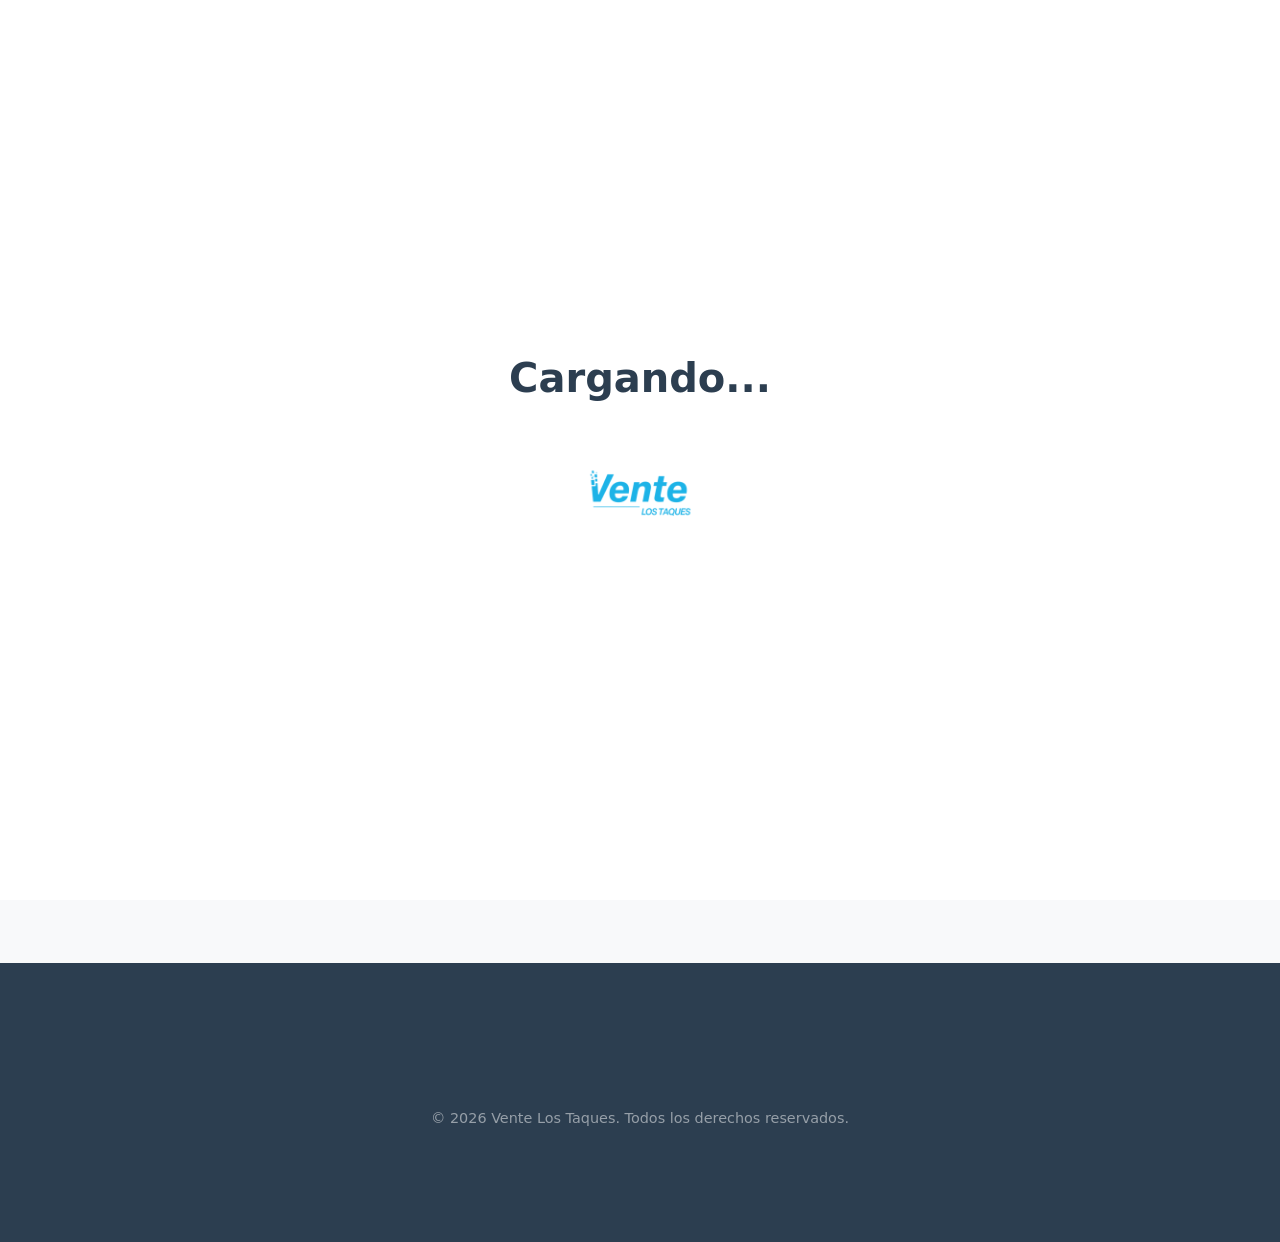
<file: contacto/index.html>
<!DOCTYPE html>
<html lang="es">
<head>
    <meta charset="UTF-8">
    <meta name="viewport" content="width=device-width, initial-scale=1.0">
    <title>Contacto | Vente Los Taques</title>
    <link rel="stylesheet" href="../css/estilos.css">
    <link rel="stylesheet" href="https://cdnjs.cloudflare.com/ajax/libs/font-awesome/6.4.0/css/all.min.css">
    <link rel="icon" type="image/png" href="../img/logo.png">
</head>
<body class="pagina-alternativa">
    
<!-- Pantalla de Carga Exclusiva para Nosotros -->
    <div class="pantalla-carga" id="loader-bienvenida">
    <div class="pantalla-carga-contenido">
        <h2 id="loader-texto">Cargando...</h2>
        <img src="../img/logofondo.png" alt="Logo Icono">
    </div>
</div>
    
    <header class="header-institucional">
        <nav class="navbar">
            <div class="logo">
                <a href="../index.html">
                    <img src="../img/logofondo.png" alt="Vente Los Taques" class="logo-img">
                </a>
            </div>
            <button class="hamburger" aria-label="Abrir menú" aria-expanded="false">
                <span class="bar"></span>
                <span class="bar"></span>
                <span class="bar"></span>
            </button>
            <ul class="nav-menu">
                <li><a href="../index.html" class="nav-link">Inicio</a></li>
                <li><a href="../nosotros/" class="nav-link">Nosotros</a></li>
                <li><a href="../propuestas/" class="nav-link">Propuestas</a></li>
                <li><a href="../noticias/" class="nav-link">Noticias</a></li>
                <li><a href="../juventud/" class="nav-link">Vente Joven</a></li>
                <li><a href="../contacto/" class="nav-link">Contacto</a></li>
                <li><a href="../inscribete/" class="nav-link btn-cta-nav">Inscríbete</a></li>
            </ul>
        </nav>
    </header>

    <main class="contenedor" style="margin-top: 3rem; margin-bottom: 3rem;">
        <div class="encabezado-seccion" style="text-align: center; margin-bottom: 2rem;">
            <h2>Contacto Ciudadano</h2>
            <p>Envía tus dudas, reportes o sugerencias directamente a nuestra coordinación municipal.</p>
        </div>

        <div class="contenedor-formulario" style="max-width: 500px; margin: 0 auto; background: #ffffff; padding: 2rem; border-radius: 8px; box-shadow: 0 4px 15px rgba(0,0,0,0.05); position: relative;">
    
    <div id="panel-exito-contacto" style="display: none; flex-direction: column; align-items: center; justify-content: center; text-align: center; padding: 2rem 1rem;">
        <div style="font-size: 3rem; margin-bottom: 1rem;">📬✨</div>
        <h3 style="color: #002d62; font-size: 1.5rem; margin: 0; font-family: inherit;">¡Mensaje Recibido!</h3>
        <p style="color: #666666; margin-top: 0.5rem; font-size: 0.95rem;">Su mensaje ha sido enviado con éxito. Nos comunicaremos a la brevedad.</p>
    </div>
            
            

    <!-- Tu Formulario existente -->
    <form action="https://formspree.io/f/xdarredo" method="POST" class="formulario-contacto">
        
            <form action="https://formspree.io/f/xdarredo" method="POST" class="formulario-contacto">
                
                <div class="grupo-campo" style="margin-bottom: 1.25rem;">
                    <label for="nombre" style="display: block; font-weight: bold; margin-bottom: 0.5rem; color: #333;">Nombre Completo:</label>
                    <input type="text" id="nombre" name="nombre" required placeholder="Tu nombre" style="width: 100%; padding: 0.75rem; border: 1px solid #cccccc; border-radius: 4px; font-size: 1rem; box-sizing: border-box;">
                </div>

                <div class="grupo-campo" style="margin-bottom: 1.25rem;">
                    <label for="email" style="display: block; font-weight: bold; margin-bottom: 0.5rem; color: #333;">Correo Electrónico:</label>
                    <input type="email" id="email" name="_replyto" required placeholder="correo@ejemplo.com" style="width: 100%; padding: 0.75rem; border: 1px solid #cccccc; border-radius: 4px; font-size: 1rem; box-sizing: border-box;">
                </div>

                <div class="grupo-campo" style="margin-bottom: 1.25rem;">
                    <label for="mensaje" style="display: block; font-weight: bold; margin-bottom: 0.5rem; color: #333;">Mensaje o Sugerencia:</label>
                    <textarea id="mensaje" name="mensaje" required placeholder="Escribe aquí..." style="width: 100%; height: 120px; padding: 0.75rem; border: 1px solid #cccccc; border-radius: 4px; font-size: 1rem; box-sizing: border-box; font-family: inherit; resize: vertical;"></textarea>
                </div>

                <input type="hidden" name="_subject" value="¡Nuevo mensaje de contacto web!">

                <button type="submit" style="width: 100%; margin-top: 1rem; background-color: #00a4e4; color: #ffffff; padding: 0.8rem 2rem; border-radius: 4px; font-weight: bold; border: none; cursor: pointer; font-size: 1rem; box-shadow: 0 4px 10px rgba(0, 164, 228, 0.2);">Enviar Mensaje Formal</button>
            </form>

        </div>
    </main>

    <footer class="footer-institucional">
        <div class="contenedor">
            <div class="footer-derechos" style="text-align: center; padding: 1rem 0;">
                <p>&copy; 2026 Vente Los Taques. Todos los derechos reservados.</p>
            </div>
        </div>
    </footer>

    <script src="../js/funciones.js"></script>
</body>
</html>
</file>
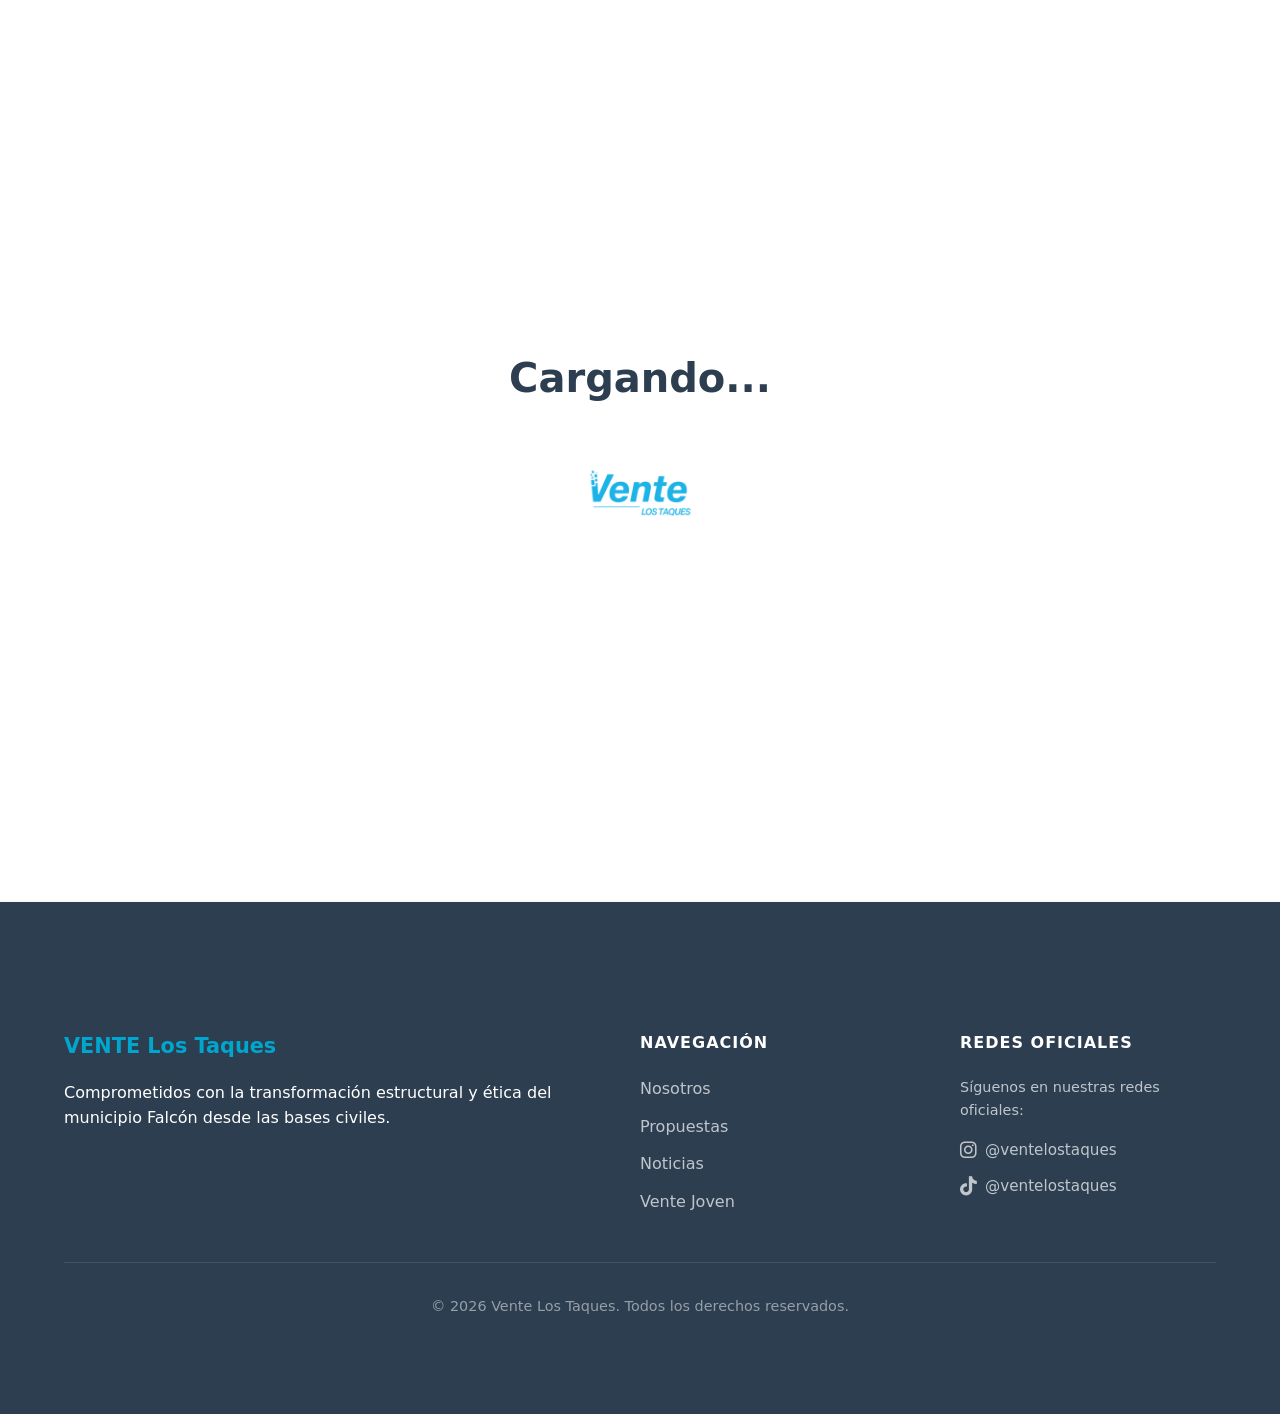
<file: inscribete/index.html>
<!DOCTYPE html>
<html lang="es">
<head>
    <meta charset="UTF-8">
    <meta name="viewport" content="width=device-width, initial-scale=1.0">
    <title>Inscríbete | Vente Los Taques</title>
    <link rel="stylesheet" href="../css/estilos.css">
    <link rel="stylesheet" href="https://cdnjs.cloudflare.com/ajax/libs/font-awesome/6.4.0/css/all.min.css">
    <link rel="icon" type="image/png" href="../img/logo.png">
</head>
<body class="pagina-alternativa">

    <!-- Pantalla de Carga Exclusiva para Inscríbete -->
    <div class="pantalla-carga" id="loader-bienvenida">
        <div class="pantalla-carga-contenido">
            <h2 id="loader-texto">Cargando...</h2>
            <img src="../img/logofondo.png" alt="Logo Icono">
        </div>
    </div>


    <header class="header-institucional">
        <nav class="navbar">
            <div class="logo">
                <a href="../index.html">
                    <img src="../img/logofondo.png" alt="Vente Los Taques" class="logo-img">
                </a>
            </div>
            <button class="hamburger" aria-label="Abrir menú" aria-expanded="false">
                <span class="bar"></span>
                <span class="bar"></span>
                <span class="bar"></span>
            </button>
                        <ul class="nav-menu">
                <li><a href="../index.html" class="nav-link">Inicio</a></li>
                <li><a href="../nosotros/" class="nav-link">Nosotros</a></li>
                <li><a href="../propuestas/" class="nav-link">Propuestas</a></li>
                <li><a href="../noticias/" class="nav-link">Noticias</a></li>
                <li><a href="../juventud/" class="nav-link">Vente Joven</a></li>
                <li><a href="../contacto/" class="nav-link">Contacto</a></li>
                <li><a href="../inscribete/" class="nav-link btn-cta-nav">Inscríbete</a></li>
                
                <li class="menu-redes-contenedor">
                    <p class="redes-titulo-menu">Síguenos en nuestras redes oficiales</p>
                    <div class="iconos-redes-menu">
                        <a href="https://www.instagram.com/ventelostaques" target="_blank" aria-label="Instagram"><i class="fab fa-instagram"></i></a>
                        <a href="https://www.tiktok.com/@ventelostaques" target="_blank" aria-label="TikTok"><i class="fab fa-tiktok"></i></a>
                    </div>
                </li>
            </ul>
        </nav>
    </header>

    <main class="contenedor">
        <div class="encabezado-seccion">
            <h2>Registro de Afiliación Municipal</h2>
            <p>Introduce tus datos. Una vez enviado el formulario, nos comunicaremos contigo de forma directa vía telefónica.</p>
        </div>

        <div class="contenedor-formulario">
            <!-- Bloque de Animación de Éxito Flotante Interno -->
            <div class="mensaje-exito-afiliacion" id="panel-exito">
                <div class="emoji-animado">🗽🇻🇪</div>
                <h3>¡Bienvenido al partido de la Libertad!</h3>
                <p style="color: var(--gris-secundario); margin-top: 0.5rem;">Formulario enviado con éxito. Por favor, espere nuestro contacto.</p>
            </div>

            <form action="https://formspree.io/f/xvzjjzwe" method="POST" class="formulario-inscripcion">
    
    <div class="grupo-campo">
        <label for="nombre">Nombre y Apellido:</label>
        <input type="text" id="nombre" name="nombre" required placeholder="Tu nombre completo">
    </div>

    <div class="grupo-campo">
        <label for="cedula">Cédula de Identidad:</label>
        <input type="text" id="cedula" name="cedula" required placeholder="V-00000000">
    </div>

    <div class="grupo-campo">
        <label for="telefono">Teléfono / WhatsApp:</label>
        <input type="tel" id="telefono" name="telefono" required placeholder="0412-0000000">
    </div>

    <div class="grupo-campo">
        <label for="sector">Sector de Los Taques:</label>
        <input type="text" id="sector" name="sector" required placeholder="Ej: Creolandia, Judibana...">
    </div>

    <!-- Asunto del correo que te va a llegar -->
    <input type="hidden" name="_subject" value="¡Nueva solicitud de afiliación!">

    <button type="submit" class="btn-cta-nav btn-enviar-formulario" style="width: 100%; margin-top: 1rem; border: none; cursor: pointer;">Solicitar Inscripción</button>

</form>
        </div>
    </main>
    <footer class="footer-institucional">
        <div class="contenedor">
            <div class="footer-grid">
                <div class="footer-info">
                    <h4>VENTE Los Taques</h4>
                    <p>Comprometidos con la transformación estructural y ética del municipio Falcón desde las bases civiles.</p>
                </div>
                <div class="footer-enlaces">
                    <h5>Navegación</h5>
                    <ul>
                        <li><a href="../nosotros/">Nosotros</a></li>
                        <li><a href="../propuestas/">Propuestas</a></li>
                        <li><a href="../noticias/">Noticias</a></li>
                        <li><a href="../juventud/">Vente Joven</a></li>
                    </ul>
                </div>
                <div class="footer-enlaces">
                    <h5>Redes Oficiales</h5>
                    <p style="color: rgba(255,255,255,0.7); font-size: 0.9rem; margin-bottom: 1rem;">Síguenos en nuestras redes oficiales:</p>
                    <div class="iconos-redes-footer">
                        <a href="https://www.instagram.com/ventelostaques" target="_blank" class="red-footer ig"><i class="fab fa-instagram"></i> @ventelostaques</a>
                        <a href="https://www.tiktok.com/@ventelostaques" target="_blank" class="red-footer tt"><i class="fab fa-tiktok"></i> @ventelostaques</a>
                    </div>
                </div>
            </div>
            <div class="footer-derechos">
                <p>&copy; 2026 Vente Los Taques. Todos los derechos reservados.</p>
            </div>
        </div>
    </footer>
    <script src="../js/funciones.js"></script>
</body>
</html>
</file>
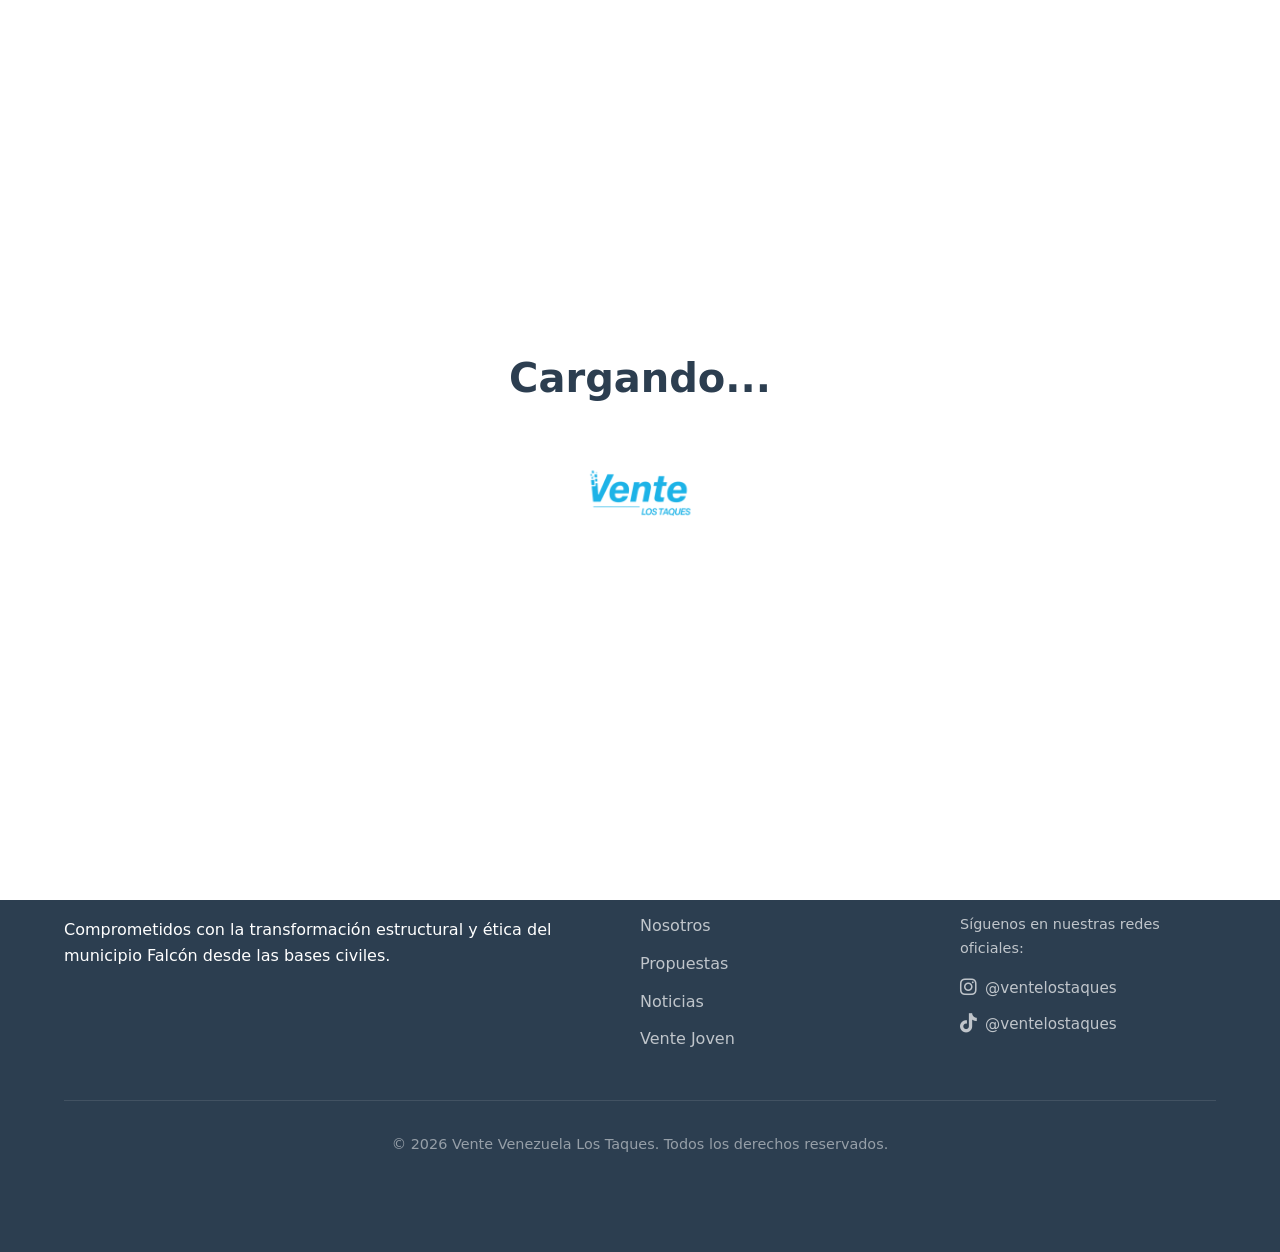
<file: juventud/index.html>
<!DOCTYPE html>
<html lang="es">
<head>
    <meta charset="UTF-8">
    <meta name="viewport" content="width=device-width, initial-scale=1.0">
    <title>Vente Joven Los Taques | Juventud</title>
    <link rel="stylesheet" href="../css/estilos.css">
    <link rel="stylesheet" href="https://cdnjs.cloudflare.com/ajax/libs/font-awesome/6.4.0/css/all.min.css">
    <link rel="icon" type="image/png" href="../img/logo.png">
</head>
<body class="pagina-alternativa">

        <!-- Pantalla de Carga Exclusiva para Vente Joven -->
    <div class="pantalla-carga" id="loader-bienvenida">
        <div class="pantalla-carga-contenido">
            <h2 id="loader-texto">Cargando...</h2>
            <img src="../img/logofondo.png" alt="Logo Icono">
        </div>
    </div>


    <header class="header-institucional">
        <nav class="navbar">
            <div class="logo">
                <a href="../index.html">
                    <img src="../img/logofondo.png" alt="Vente Los Taques" class="logo-img">
                </a>
            </div>
            <button class="hamburger" aria-label="Abrir menú" aria-expanded="false">
                <span class="bar"></span>
                <span class="bar"></span>
                <span class="bar"></span>
            </button>
                        <ul class="nav-menu">
                <li><a href="../index.html" class="nav-link">Inicio</a></li>
                <li><a href="../nosotros/" class="nav-link">Nosotros</a></li>
                <li><a href="../propuestas/" class="nav-link">Propuestas</a></li>
                <li><a href="../noticias/" class="nav-link">Noticias</a></li>
                <li><a href="../juventud/" class="nav-link">Vente Joven</a></li>
                <li><a href="../contacto/" class="nav-link">Contacto</a></li>
                <li><a href="../inscribete/" class="nav-link btn-cta-nav">Inscríbete</a></li>
                
                <li class="menu-redes-contenedor">
                    <p class="redes-titulo-menu">Síguenos en nuestras redes oficiales</p>
                    <div class="iconos-redes-menu">
                        <a href="https://www.instagram.com/ventelostaques" target="_blank" aria-label="Instagram"><i class="fab fa-instagram"></i></a>
                        <a href="https://www.tiktok.com/@ventelostaques" target="_blank" aria-label="TikTok"><i class="fab fa-tiktok"></i></a>
                    </div>
                </li>
            </ul>
        </nav>
    </header>

    <main class="contenedor">
        <div class="encabezado-seccion">
            <h2>Vente Joven Los Taques</h2>
            <p>La fuerza rebelde, profesional y organizada que abandera la causa liberal en cada rincón de nuestra juventud local.</p>
        </div>

        <div class="grid-dinamico">
            <div class="tarjeta-corporativa">
                <div class="icono">🎯</div>
                <h3>Liderazgo Juvenil</h3>
                <p>Formamos líderes íntegros dotados de valores republicanos para asumir con seriedad los retos políticos actuales.</p>
            </div>
            <div class="tarjeta-corporativa">
                <div class="icono">🚀</div>
                <h3>Activismo Puro</h3>
                <p>Presencia constante en las comunidades, defendiendo ideas de libertad económica, emprendimiento y superación personal.</p>
            </div>
            <div class="tarjeta-corporativa">
                <div class="icono">🎓</div>
                <h3>Formación Política</h3>
                <p>Espacios de debate académico, talleres de oratoria y análisis de políticas públicas orientados al mérito.</p>
            </div>
        </div>
    </main>
    
    <footer class="footer-institucional">
        <div class="contenedor">
            <div class="footer-grid">
                <div class="footer-info">
                    <h4>VENTE Los Taques</h4>
                    <p>Comprometidos con la transformación estructural y ética del municipio Falcón desde las bases civiles.</p>
                </div>
                <div class="footer-enlaces">
                    <h5>Navegación</h5>
                    <ul>
                        <li><a href="../nosotros/">Nosotros</a></li>
                        <li><a href="../propuestas/">Propuestas</a></li>
                        <li><a href="../noticias/">Noticias</a></li>
                        <li><a href="../juventud/">Vente Joven</a></li>
                    </ul>
                </div>
                <div class="footer-enlaces">
                    <h5>Redes Oficiales</h5>
                    <p style="color: rgba(255,255,255,0.7); font-size: 0.9rem; margin-bottom: 1rem;">Síguenos en nuestras redes oficiales:</p>
                    <div class="iconos-redes-footer">
                        <a href="https://www.instagram.com/ventelostaques" target="_blank" class="red-footer ig"><i class="fab fa-instagram"></i> @ventelostaques</a>
                        <a href="https://www.tiktok.com/@ventelostaques" target="_blank" class="red-footer tt"><i class="fab fa-tiktok"></i> @ventelostaques</a>
                    </div>
                </div>
            </div>
            <div class="footer-derechos">
                <p>&copy; 2026 Vente Venezuela Los Taques. Todos los derechos reservados.</p>
            </div>
        </div>
    </footer>
    <script src="../js/funciones.js"></script>
</body>
</html>
</file>
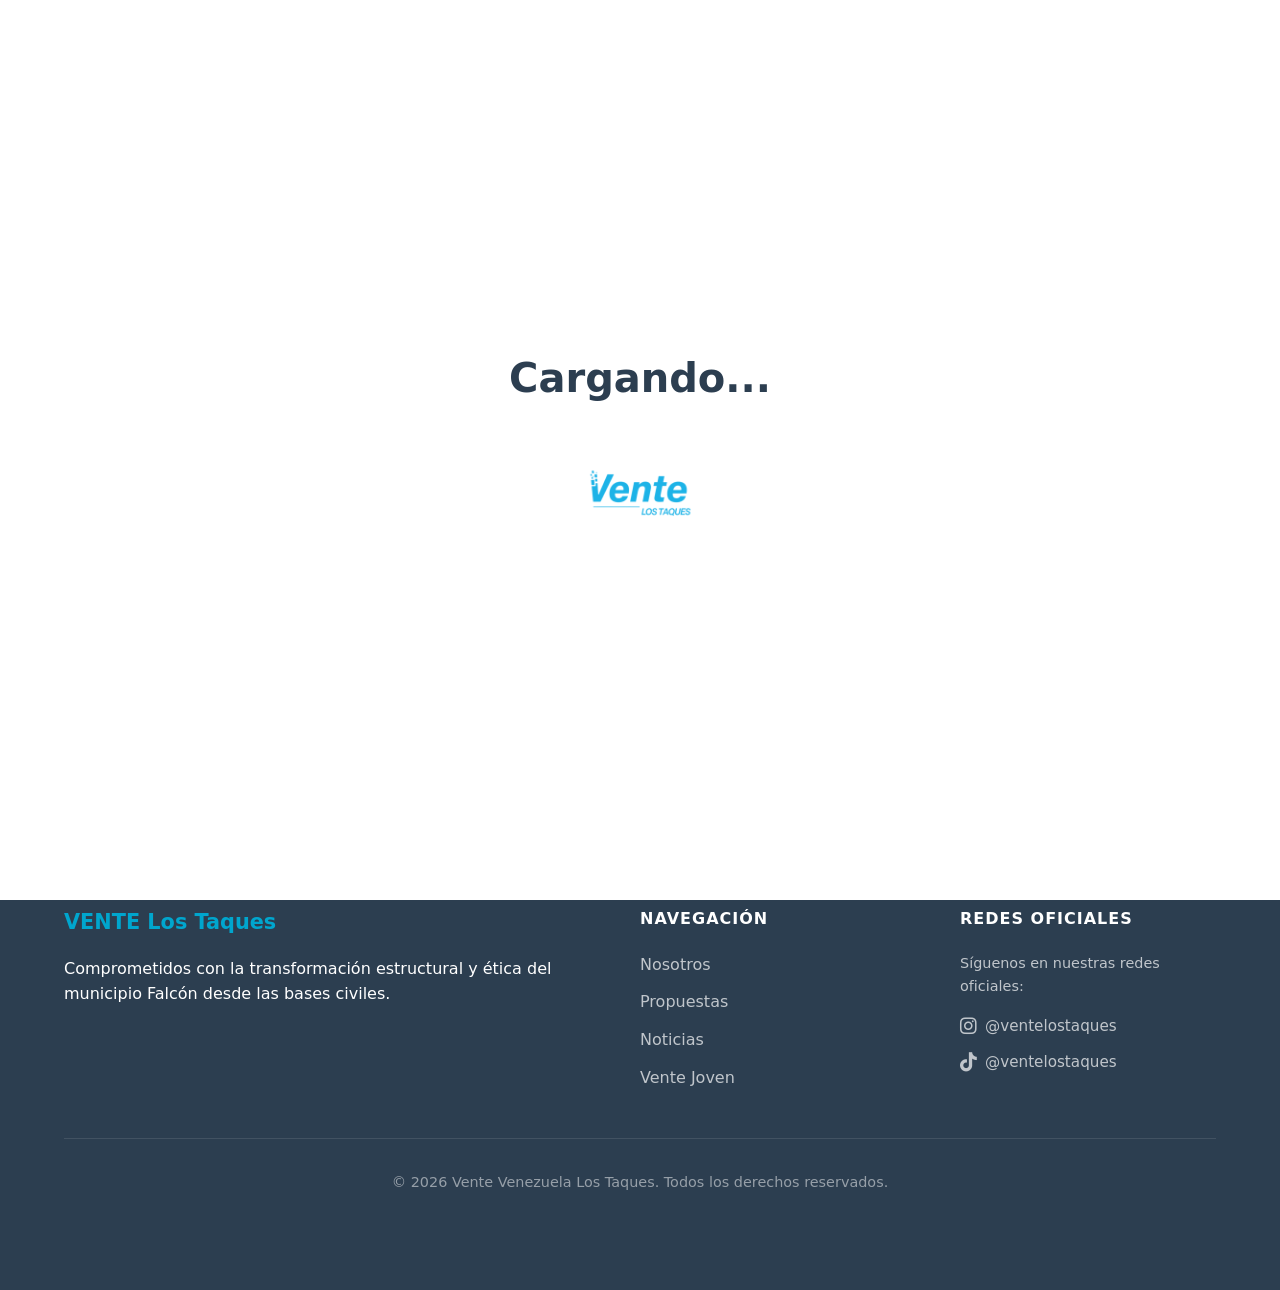
<file: nosotros/index.html>
<!DOCTYPE html>
<html lang="es">
<head>
    <meta charset="UTF-8">
    <meta name="viewport" content="width=device-width, initial-scale=1.0">
    <title>Nosotros | Vente Los Taques</title>
    <link rel="stylesheet" href="../css/estilos.css">
    <link rel="stylesheet" href="https://cdnjs.cloudflare.com/ajax/libs/font-awesome/6.4.0/css/all.min.css">
    <link rel="icon" type="image/png" href="../img/logo.png">
</head>
<body class="pagina-alternativa">

        <!-- Pantalla de Carga Exclusiva para Nosotros -->
    <div class="pantalla-carga" id="loader-bienvenida">
        <div class="pantalla-carga-contenido">
            <h2 id="loader-texto">Cargando...</h2>
            <img src="../img/logofondo.png" alt="Logo Icono">
        </div>
    </div>


    <header class="header-institucional">
        <nav class="navbar">
            <div class="logo">
                <a href="../index.html">
                    <img src="../img/logofondo.png" alt="Vente Los Taques" class="logo-img">
                </a>
            </div>
            <button class="hamburger" aria-label="Abrir menú" aria-expanded="false">
                <span class="bar"></span>
                <span class="bar"></span>
                <span class="bar"></span>
            </button>
                        <ul class="nav-menu">
                <li><a href="../index.html" class="nav-link">Inicio</a></li>
                <li><a href="../nosotros/" class="nav-link">Nosotros</a></li>
                <li><a href="../propuestas/" class="nav-link">Propuestas</a></li>
                <li><a href="../noticias/" class="nav-link">Noticias</a></li>
                <li><a href="../juventud/" class="nav-link">Vente Joven</a></li>
                <li><a href="../contacto/" class="nav-link">Contacto</a></li>
                <li><a href="../inscribete/" class="nav-link btn-cta-nav">Inscríbete</a></li>
                
                <li class="menu-redes-contenedor">
                    <p class="redes-titulo-menu">Síguenos en nuestras redes oficiales</p>
                    <div class="iconos-redes-menu">
                        <a href="https://www.instagram.com/ventelostaques" target="_blank" aria-label="Instagram"><i class="fab fa-instagram"></i></a>
                        <a href="https://www.tiktok.com/@ventelostaques" target="_blank" aria-label="TikTok"><i class="fab fa-tiktok"></i></a>
                    </div>
                </li>
            </ul>
        </nav>
    </header>

    <main class="contenedor">
        <div class="encabezado-seccion">
            <h2>Valores Municipales</h2>
            <p>Las bases ideológicas indiscutibles que guían nuestra ruta política en Los Taques.</p>
        </div>

        <div class="grid-dinamico" style="margin-bottom: 4rem;">
            <div class="tarjeta-corporativa">
                <div class="icono">🗽</div>
                <h3>Libertad</h3>
                <p>El pilar fundamental. Defendemos el derecho de cada taquense a prosperar y ser dueño de su esfuerzo.</p>
            </div>
            <div class="tarjeta-corporativa">
                <div class="icono">🏠</div>
                <h3>Propiedad Privada</h3>
                <p>Seguridad jurídica real sobre los bienes para fomentar la inversión turística, comercial y pesquera local.</p>
            </div>
            <div class="tarjeta-corporativa">
                <div class="icono">⚙️</div>
                <h3>Autonomía Municipal</h3>
                <p>Descentralización efectiva. Las decisiones clave deben tomarse aquí, rindiendo cuentas claras al ciudadano.</p>
            </div>
        </div>
    </main>

        <footer class="footer-institucional">
        <div class="contenedor">
            <div class="footer-grid">
                <div class="footer-info">
                    <h4>VENTE Los Taques</h4>
                    <p>Comprometidos con la transformación estructural y ética del municipio Falcón desde las bases civiles.</p>
                </div>
                <div class="footer-enlaces">
                    <h5>Navegación</h5>
                    <ul>
                        <li><a href="../nosotros/">Nosotros</a></li>
                        <li><a href="../propuestas/">Propuestas</a></li>
                        <li><a href="../noticias/">Noticias</a></li>
                        <li><a href="../juventud/">Vente Joven</a></li>
                    </ul>
                </div>
                <div class="footer-enlaces">
                    <h5>Redes Oficiales</h5>
                    <p style="color: rgba(255,255,255,0.7); font-size: 0.9rem; margin-bottom: 1rem;">Síguenos en nuestras redes oficiales:</p>
                    <div class="iconos-redes-footer">
                        <a href="https://www.instagram.com/ventelostaques" target="_blank" class="red-footer ig"><i class="fab fa-instagram"></i> @ventelostaques</a>
                        <a href="https://www.tiktok.com/@ventelostaques" target="_blank" class="red-footer tt"><i class="fab fa-tiktok"></i> @ventelostaques</a>
                    </div>
                </div>
            </div>
            <div class="footer-derechos">
                <p>&copy; 2026 Vente Venezuela Los Taques. Todos los derechos reservados.</p>
            </div>
        </div>
    </footer>

    <script src="../js/funciones.js"></script>
</body>
</html>
</file>
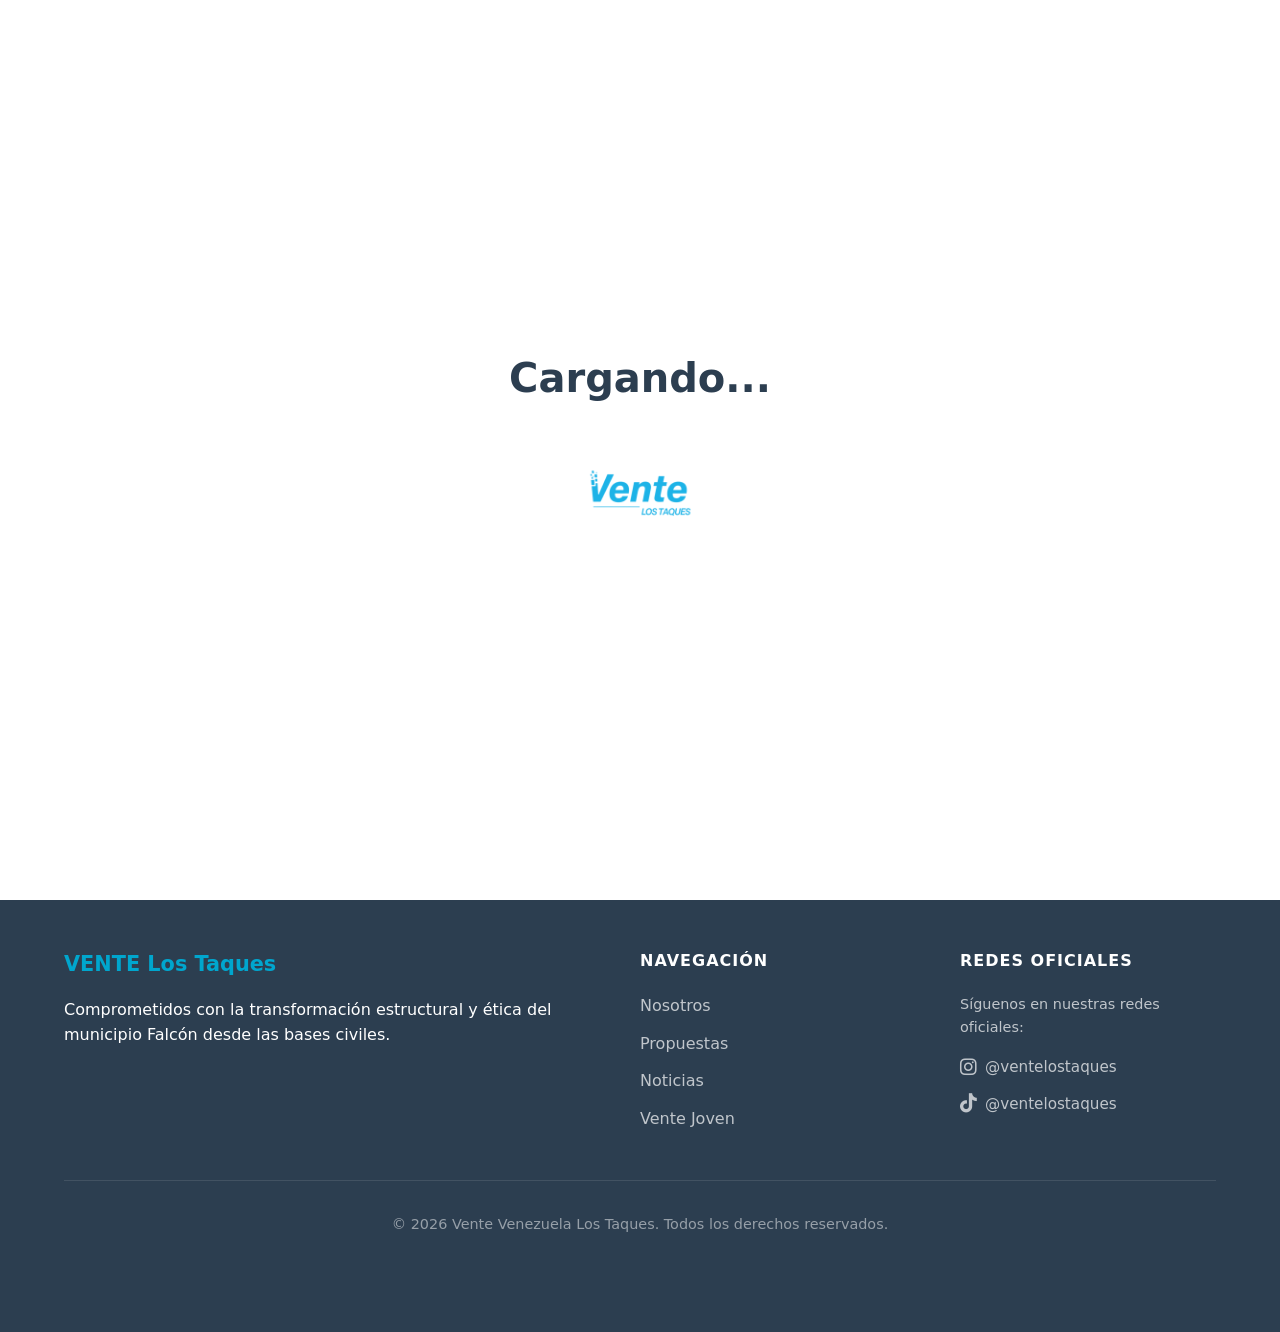
<file: noticias/index.html>
<!DOCTYPE html>
<html lang="es">
<head>
    <meta charset="UTF-8">
    <meta name="viewport" content="width=device-width, initial-scale=1.0">
    <title>Noticias | Vente Los Taques</title>
    <link rel="stylesheet" href="../css/estilos.css">
    <link rel="stylesheet" href="https://cdnjs.cloudflare.com/ajax/libs/font-awesome/6.4.0/css/all.min.css">
    <link rel="icon" type="image/png" href="../img/logofondo.png">
</head>
<body class="pagina-alternativa">

    <!-- Loader Dinámico -->
    <div class="pantalla-carga" id="loader-bienvenida">
        <div class="pantalla-carga-contenido">
            <h2 id="loader-texto">Cargando...</h2>
            <img src="../img/logofondo.png" alt="Logo Icono">
        </div>
    </div>

    <header class="header-institucional">
        <nav class="navbar">
            <div class="logo">
                <a href="../index.html">
                    <img src="../img/logo.png" alt="Vente Los Taques" class="logo-img">
                </a>
            </div>
            <button class="hamburger" aria-label="Abrir menú" aria-expanded="false">
                <span class="bar"></span><span class="bar"></span><span class="bar"></span>
            </button>
                        <ul class="nav-menu">
                <li><a href="../index.html" class="nav-link">Inicio</a></li>
                <li><a href="../nosotros/" class="nav-link">Nosotros</a></li>
                <li><a href="../propuestas/" class="nav-link">Propuestas</a></li>
                <li><a href="../noticias/" class="nav-link">Noticias</a></li>
                <li><a href="../juventud/" class="nav-link">Vente Joven</a></li>
                <li><a href="../contacto/" class="nav-link">Contacto</a></li>
                <li><a href="../inscribete/" class="nav-link btn-cta-nav">Inscríbete</a></li>
                
                <li class="menu-redes-contenedor">
                    <p class="redes-titulo-menu">Síguenos en nuestras redes oficiales</p>
                    <div class="iconos-redes-menu">
                        <a href="https://www.instagram.com/ventelostaques" target="_blank" aria-label="Instagram"><i class="fab fa-instagram"></i></a>
                        <a href="https://www.tiktok.com/@ventelostaques" target="_blank" aria-label="TikTok"><i class="fab fa-tiktok"></i></a>
                    </div>
                </li>
            </ul>
        </nav>
    </header>

    <main class="contenedor">
        <div class="encabezado-seccion">
            <h2>Pulsaciones Municipales</h2>
            <p>Sigue de cerca las jornadas, eventos políticos y el despliegue de nuestros equipos en las calles de Los Taques.</p>
        </div>

        <!-- Rejilla con aspecto de Web de Noticias Real -->
        <div class="grid-dinamico">
            
            <!-- Noticia Ejemplo 1 -->
            <article class="tarjeta-noticia">
                <img src="../img/portada.jpg" alt="Yanira León se reencuentra con estructuras de Vente Los Taques" class="noticia-portada">
                <div class="noticia-cuerpo">
                    <div class="noticia-meta">📅 08 de Marzo de 2026</div>
                    <h3>Yanira Leon se reencuentra con estructuras de Vente Los Taques</h3>
                    <p>La coordinadora estadal Yanira León lideró un reencuentro con las estructuras de Vente Los Taques, marcando el reinicio de actividades políticas en el municipio tras las elecciones de 2024.</p>
                    <a href="../yaniraleon-lostaques/" class="btn-leer-mas">Leer noticia completa →</a>
                </div>
            </article>

            <!-- Puedes duplicar el bloque de arriba para añadir más noticias en el futuro -->

        </div>
    </main>
    <footer class="footer-institucional">
        <div class="contenedor">
            <div class="footer-grid">
                <div class="footer-info">
                    <h4>VENTE Los Taques</h4>
                    <p>Comprometidos con la transformación estructural y ética del municipio Falcón desde las bases civiles.</p>
                </div>
                <div class="footer-enlaces">
                    <h5>Navegación</h5>
                    <ul>
                        <li><a href="../nosotros/">Nosotros</a></li>
                        <li><a href="../propuestas/">Propuestas</a></li>
                        <li><a href="../noticias/">Noticias</a></li>
                        <li><a href="../juventud/">Vente Joven</a></li>
                    </ul>
                </div>
                <div class="footer-enlaces">
                    <h5>Redes Oficiales</h5>
                    <p style="color: rgba(255,255,255,0.7); font-size: 0.9rem; margin-bottom: 1rem;">Síguenos en nuestras redes oficiales:</p>
                    <div class="iconos-redes-footer">
                        <a href="https://www.instagram.com/ventelostaques" target="_blank" class="red-footer ig"><i class="fab fa-instagram"></i> @ventelostaques</a>
                        <a href="https://www.tiktok.com/@ventelostaques" target="_blank" class="red-footer tt"><i class="fab fa-tiktok"></i> @ventelostaques</a>
                    </div>
                </div>
            </div>
            <div class="footer-derechos">
                <p>&copy; 2026 Vente Venezuela Los Taques. Todos los derechos reservados.</p>
            </div>
        </div>
    </footer>
    <script src="../js/funciones.js"></script>
</body>
</html>
</file>
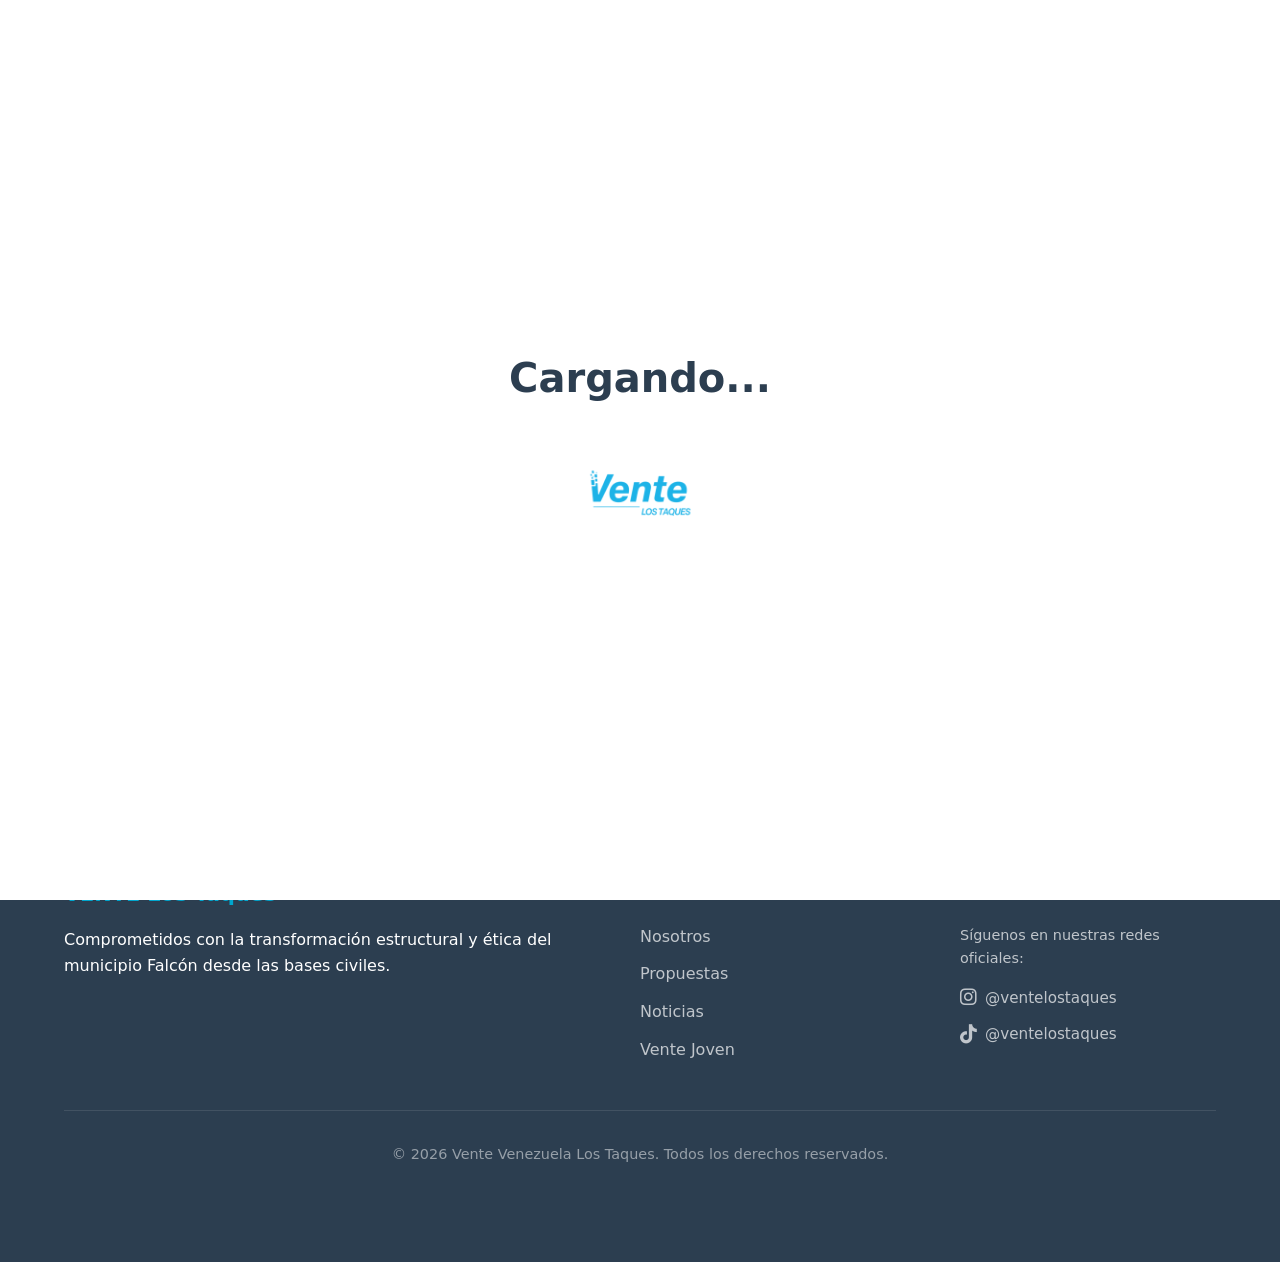
<file: propuestas/index.html>
<!DOCTYPE html>
<html lang="es">
<head>
    <meta charset="UTF-8">
    <meta name="viewport" content="width=device-width, initial-scale=1.0">
    <title>Propuestas | Vente Los Taques</title>
    <link rel="stylesheet" href="../css/estilos.css">
    <link rel="stylesheet" href="https://cdnjs.cloudflare.com/ajax/libs/font-awesome/6.4.0/css/all.min.css">
    <link rel="icon" type="image/png" href="../img/logo.png">
</head>
<body>

        <!-- Pantalla de Carga Exclusiva para Propuestas -->
    <div class="pantalla-carga" id="loader-bienvenida">
        <div class="pantalla-carga-contenido">
            <h2 id="loader-texto">Cargando...</h2>
            <img src="../img/logofondo.png" alt="Logo Icono">
        </div>
    </div>


    <header class="header-institucional">
        <nav class="navbar">
            <div class="logo">
                <a href="../index.html">
                    <img src="../img/logofondo.png" alt="Vente Los Taques" class="logo-img">
                </a>
            </div>
            <button class="hamburger" aria-label="Abrir menú" aria-expanded="false">
                <span class="bar"></span>
                <span class="bar"></span>
                <span class="bar"></span>
            </button>
                        <ul class="nav-menu">
                <li><a href="../index.html" class="nav-link">Inicio</a></li>
                <li><a href="../nosotros/" class="nav-link">Nosotros</a></li>
                <li><a href="../propuestas/" class="nav-link">Propuestas</a></li>
                <li><a href="../noticias/" class="nav-link">Noticias</a></li>
                <li><a href="../juventud/" class="nav-link">Vente Joven</a></li>
                <li><a href="../contacto/" class="nav-link">Contacto</a></li>
                <li><a href="../inscribete/" class="nav-link btn-cta-nav">Inscríbete</a></li>
                
                <li class="menu-redes-contenedor">
                    <p class="redes-titulo-menu">Síguenos en nuestras redes oficiales</p>
                    <div class="iconos-redes-menu">
                        <a href="https://www.instagram.com/ventelostaques" target="_blank" aria-label="Instagram"><i class="fab fa-instagram"></i></a>
                        <a href="https://www.tiktok.com/@ventelostaques" target="_blank" aria-label="TikTok"><i class="fab fa-tiktok"></i></a>
                    </div>
                </li>
            </ul>
        </nav>
    </header>

    <main class="contenedor">
        <div class="encabezado-seccion">
            <h2>Desarrollo para Los Taques</h2>
            <p>Propuestas técnicas estructurales destinadas a levantar la economía, los servicios y la transparencia municipal.</p>
        </div>

        <div class="grid-dinamico">
            <div class="tarjeta-corporativa">
                <div class="icono">📈</div>
                <h3>Apertura Económica</h3>
                <p>Cero trabas a comercios, potenciando el sector pesquero y la actividad comercial legítima de la zona.</p>
            </div>
            <div class="tarjeta-corporativa">
                <div class="icono">💧</div>
                <h3>Servicios Públicos Eficientes</h3>
                <p>Auditoría rigurosa y planes organizados de contingencia para optimizar la distribución de recursos vitales.</p>
            </div>
            <div class="tarjeta-corporativa">
                <div class="icono">💻</div>
                <h3>Gestión Digital</h3>
                <p>Modernización del ayuntamiento para procesar solicitudes civiles con transparencia absoluta y de cara al público.</p>
            </div>
        </div>
    </main>
    <footer class="footer-institucional">
        <div class="contenedor">
            <div class="footer-grid">
                <div class="footer-info">
                    <h4>VENTE Los Taques</h4>
                    <p>Comprometidos con la transformación estructural y ética del municipio Falcón desde las bases civiles.</p>
                </div>
                <div class="footer-enlaces">
                    <h5>Navegación</h5>
                    <ul>
                        <li><a href="../nosotros/">Nosotros</a></li>
                        <li><a href="../propuestas/">Propuestas</a></li>
                        <li><a href="../noticias/">Noticias</a></li>
                        <li><a href="../juventud/">Vente Joven</a></li>
                    </ul>
                </div>
                <div class="footer-enlaces">
                    <h5>Redes Oficiales</h5>
                    <p style="color: rgba(255,255,255,0.7); font-size: 0.9rem; margin-bottom: 1rem;">Síguenos en nuestras redes oficiales:</p>
                    <div class="iconos-redes-footer">
                        <a href="https://www.instagram.com/ventelostaques" target="_blank" class="red-footer ig"><i class="fab fa-instagram"></i> @ventelostaques</a>
                        <a href="https://www.tiktok.com/@ventelostaques" target="_blank" class="red-footer tt"><i class="fab fa-tiktok"></i> @ventelostaques</a>
                    </div>
                </div>
            </div>
            <div class="footer-derechos">
                <p>&copy; 2026 Vente Venezuela Los Taques. Todos los derechos reservados.</p>
            </div>
        </div>
    </footer>
    <script src="../js/funciones.js"></script>
</body>
</html>
</file>
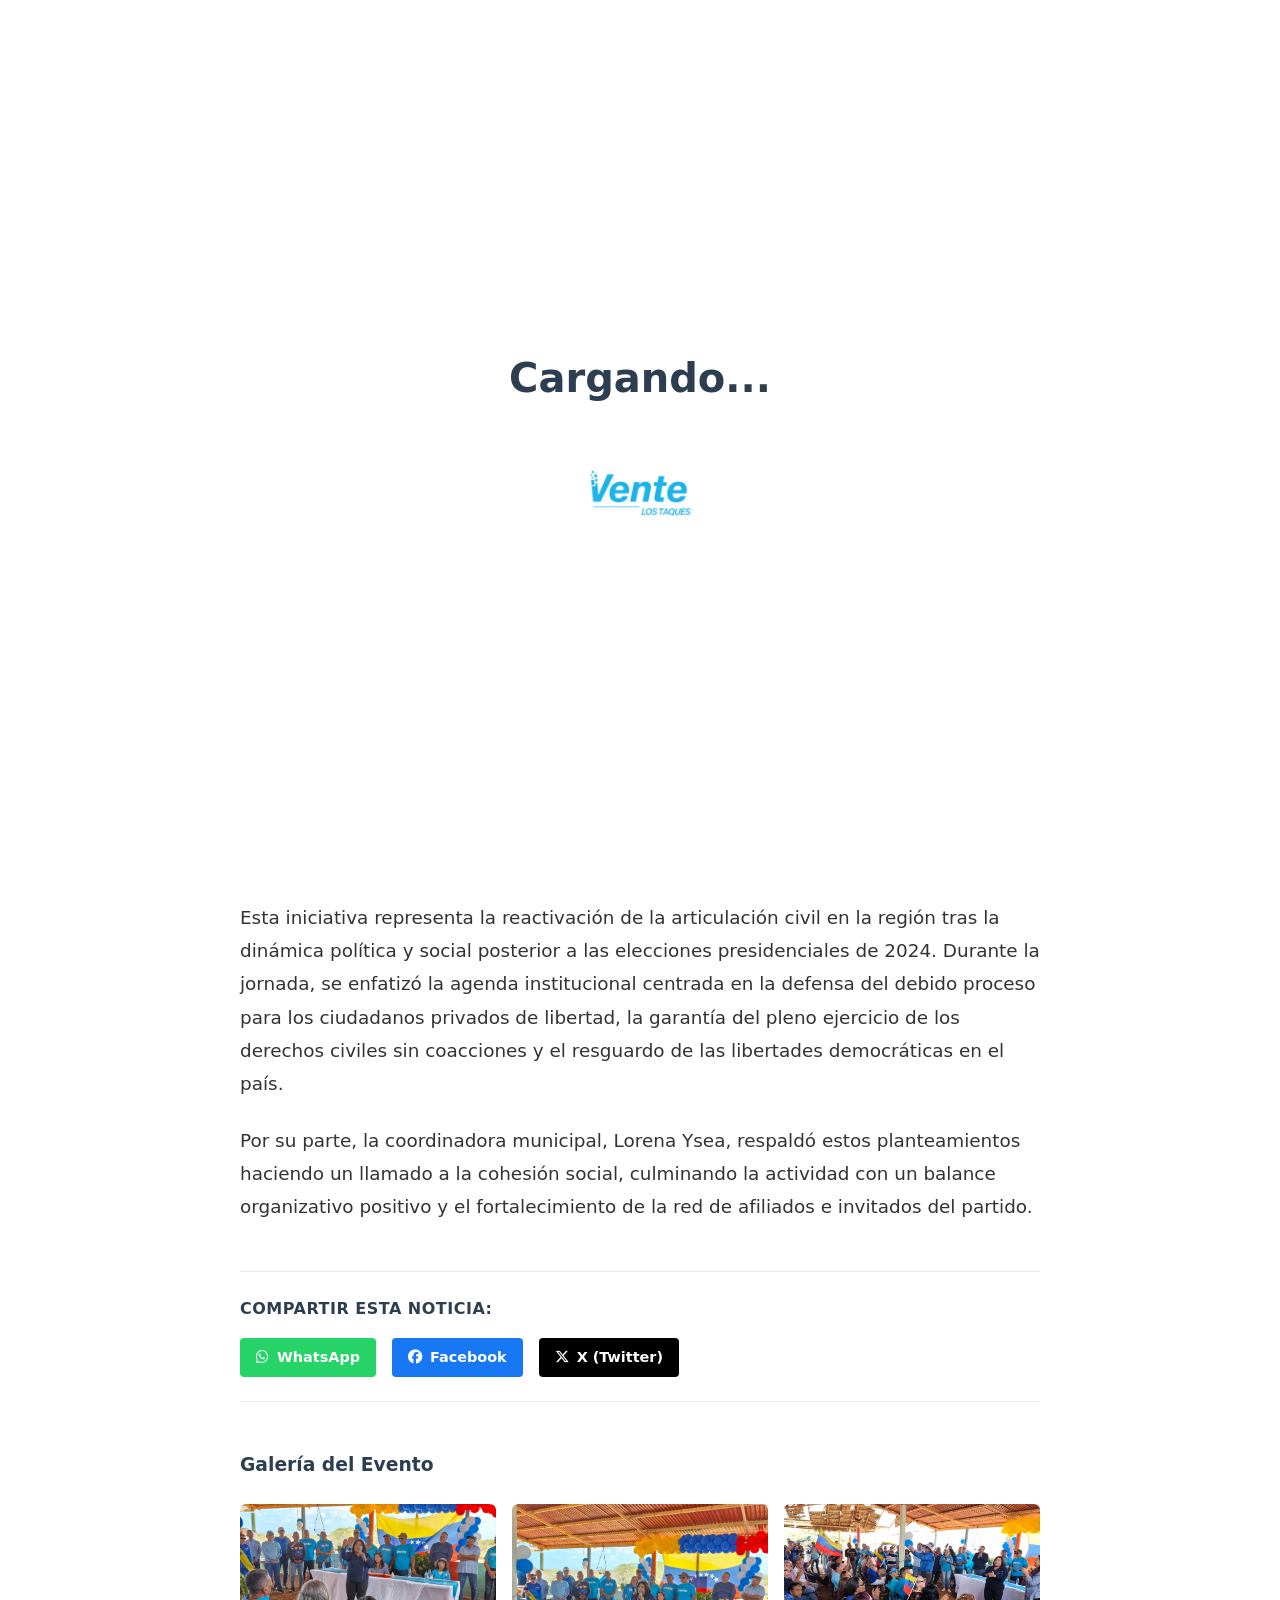
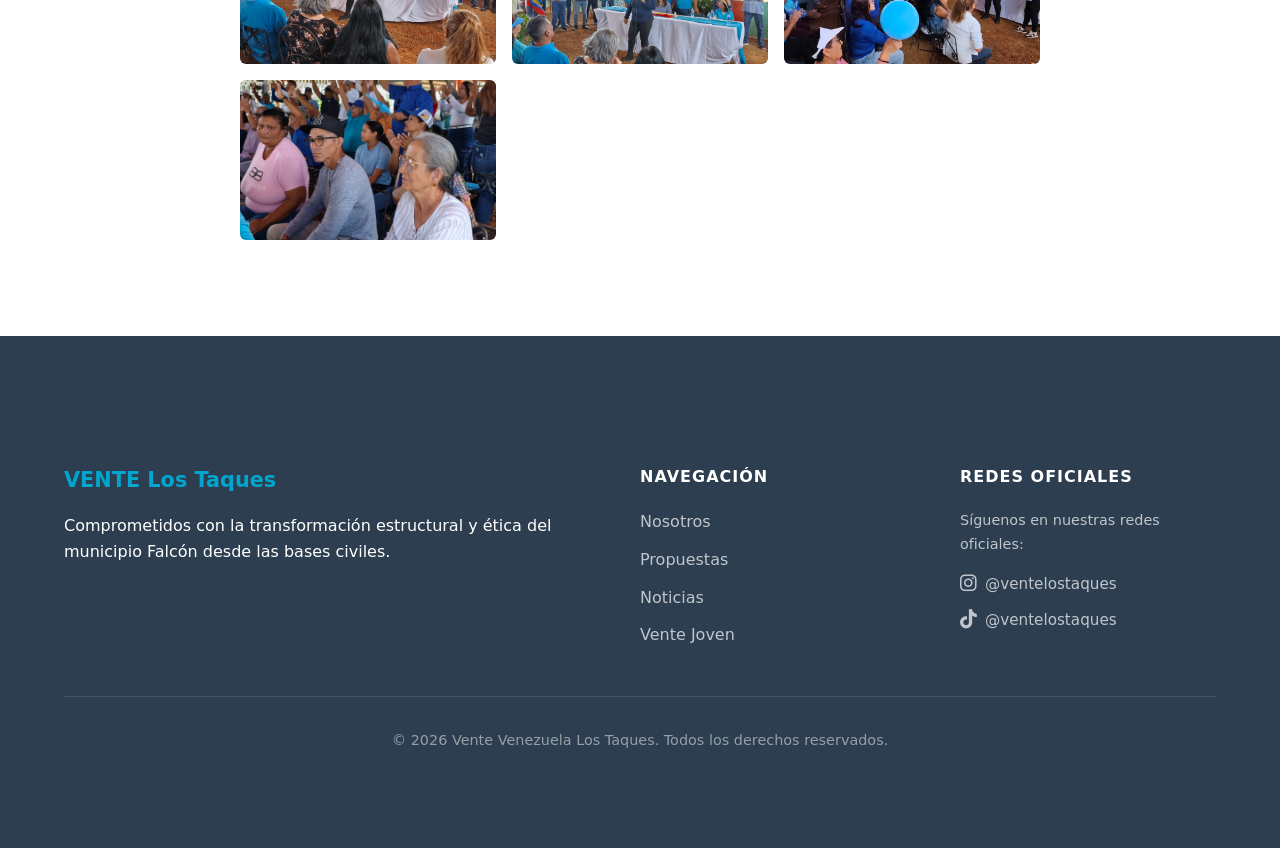
<file: yaniraleon-lostaques/index.html>
<!DOCTYPE html>
<html lang="es">
<head>
    <meta charset="UTF-8">
    <meta name="viewport" content="width=device-width, initial-scale=1.0">
    <title>Yanira León se reencuentra con estructuras de Vente Los Taques | Vente Los Taques</title>
    <link rel="stylesheet" href="../css/estilos.css">
    <link rel="stylesheet" href="https://cdnjs.cloudflare.com/ajax/libs/font-awesome/6.4.0/css/all.min.css">
    <link rel="icon" type="image/png" href="../img/logofondo.png">
</head>
<body>

    <div class="pantalla-carga" id="loader-bienvenida">
        <div class="pantalla-carga-contenido">
            <h2 id="loader-texto">Cargando...</h2>
            <img src="../img/logofondo.png" alt="Logo Icono">
        </div>
    </div>

    <header class="header-institucional">
        <nav class="navbar">
            <div class="logo">
                <a href="../index.html">
                    <img src="../img/logo.png" alt="Vente Los Taques" class="logo-img">
                </a>
            </div>
            <button class="hamburger" aria-label="Abrir menú" aria-expanded="false">
                <span class="bar"></span><span class="bar"></span><span class="bar"></span>
            </button>
                        <ul class="nav-menu">
                <li><a href="../index.html" class="nav-link">Inicio</a></li>
                <li><a href="../nosotros/" class="nav-link">Nosotros</a></li>
                <li><a href="../propuestas/" class="nav-link">Propuestas</a></li>
                <li><a href="../noticias/" class="nav-link">Noticias</a></li>
                <li><a href="../juventud/" class="nav-link">Vente Joven</a></li>
                <li><a href="../contacto/" class="nav-link">Contacto</a></li>
                <li><a href="../inscribete/" class="nav-link btn-cta-nav">Inscríbete</a></li>
                
                <li class="menu-redes-contenedor">
                    <p class="redes-titulo-menu">Síguenos en nuestras redes oficiales</p>
                    <div class="iconos-redes-menu">
                        <a href="https://www.instagram.com/ventelostaques" target="_blank" aria-label="Instagram"><i class="fab fa-instagram"></i></a>
                        <a href="https://www.tiktok.com/@ventelostaques" target="_blank" aria-label="TikTok"><i class="fab fa-tiktok"></i></a>
                    </div>
                </li>
            </ul>
        </nav>
    </header>

    <main class="contenedor">
        <div class="contenedor-articulo">
            
            <h1>Yanira León se reencuentra con estructuras de Vente Los Taques</h1>
            
            <div class="meta-articulo-extendido">
                <span>📅 Fecha del Evento: <strong>08 de Marzo de 2026</strong></span>
                <span>✍️ Redacción: <strong>Comunicaciones Municipal</strong></span>
            </div>

            <img src="../img/portada.jpg" alt="Portada de la noticia" class="portada-articulo-max">

            <div class="cuerpo-articulo">
                <p>La coordinadora estadal de Vente Venezuela, Yanira León, encabezó un significativo reencuentro político con las estructuras de la organización en el municipio Los Taques, reuniendo a los liderazgos de las parroquias Los Taques y Judibana, junto a los 17 colegios ciudadanos de la localidad.</p>
                <p>Esta iniciativa representa la reactivación de la articulación civil en la región tras la dinámica política y social posterior a las elecciones presidenciales de 2024. Durante la jornada, se enfatizó la agenda institucional centrada en la defensa del debido proceso para los ciudadanos privados de libertad, la garantía del pleno ejercicio de los derechos civiles sin coacciones y el resguardo de las libertades democráticas en el país.</p>
                <p>Por su parte, la coordinadora municipal, Lorena Ysea, respaldó estos planteamientos haciendo un llamado a la cohesión social, culminando la actividad con un balance organizativo positivo y el fortalecimiento de la red de afiliados e invitados del partido.</p>
            </div>

            <div class="compartir-redes">
    <h4>Compartir esta noticia:</h4>
    <div class="bloque-botones-sociales">
        <a href="#" id="share-ws" target="_blank" class="btn-social-compartir ws"><i class="fab fa-whatsapp"></i> WhatsApp</a>
        <a href="#" id="share-fb" target="_blank" class="btn-social-compartir fb"><i class="fab fa-facebook"></i> Facebook</a>
        <a href="#" id="share-tw" target="_blank" class="btn-social-compartir tw"><i class="fab fa-x-twitter"></i> X (Twitter)</a>
    </div>
</div>

            <section class="galeria-noticia">
                <h3>Galería del Evento</h3>
                <div class="galeria-grid">
                    <img src="../img/foto1.jpg" alt="Momento del evento 1">
                    <img src="../img/foto2.jpg" alt="Momento del evento 2">
                    <img src="../img/foto3.jpg" alt="Momento del evento 3">
                    <img src="../img/foto4.jpg" alt="Momento del evento 4">
                </div>
            </section>

        </div>
    </main>
    <footer class="footer-institucional">
        <div class="contenedor">
            <div class="footer-grid">
                <div class="footer-info">
                    <h4>VENTE Los Taques</h4>
                    <p>Comprometidos con la transformación estructural y ética del municipio Falcón desde las bases civiles.</p>
                </div>
                <div class="footer-enlaces">
                    <h5>Navegación</h5>
                    <ul>
                        <li><a href="../nosotros/">Nosotros</a></li>
                        <li><a href="../propuestas/">Propuestas</a></li>
                        <li><a href="../noticias/">Noticias</a></li>
                        <li><a href="../juventud/">Vente Joven</a></li>
                    </ul>
                </div>
                <div class="footer-enlaces">
                    <h5>Redes Oficiales</h5>
                    <p style="color: rgba(255,255,255,0.7); font-size: 0.9rem; margin-bottom: 1rem;">Síguenos en nuestras redes oficiales:</p>
                    <div class="iconos-redes-footer">
                        <a href="https://www.instagram.com/ventelostaques" target="_blank" class="red-footer ig"><i class="fab fa-instagram"></i> @ventelostaques</a>
                        <a href="https://www.tiktok.com/@ventelostaques" target="_blank" class="red-footer tt"><i class="fab fa-tiktok"></i> @ventelostaques</a>
                    </div>
                </div>
            </div>
            <div class="footer-derechos">
                <p>&copy; 2026 Vente Venezuela Los Taques. Todos los derechos reservados.</p>
            </div>
        </div>
    </footer>
    <script src="../js/funciones.js"></script>
</body>
</html>
</file>
<file: css/estilos.css>
/* ==========================================================================
   VARIABLES DE IDENTIDAD VISUAL (VENTE VENEZUELA)
   ========================================================================== */
:root {
    --azul-institucional: #00A6CE; /* Azul Cian oficial de Vente */
    --azul-hover: #0084A3;
    --blanco-puro: #FFFFFF;
    --gris-fondo: #F8F9FA;
    --gris-plomo: #2C3E50;
    --gris-secundario: #6C757D;
    --borde-suave: #E9ECEF;
    --fuente-principal: 'Inter', system-ui, -apple-system, sans-serif;
    --transicion-fluida: all 0.3s cubic-bezier(0.25, 0.8, 0.25, 1);
}

/* ==========================================================================
   RESETS Y ESTILOS GLOBALES
   ========================================================================== */
* {
    margin: 0;
    padding: 0;
    box-sizing: border-box;
}

body {
    font-family: var(--fuente-principal);
    background-color: var(--blanco-puro);
    color: var(--gris-plomo);
    line-height: 1.6;
    overflow-x: hidden;
}

body.pagina-alternativa {
    background-color: var(--gris-fondo);
}

a {
    text-decoration: none;
    color: inherit;
    transition: var(--transicion-fluida);
}

ul {
    list-style: none;
}

img {
    max-width: 100%;
    display: block;
}

.contenedor {
    width: 90%;
    max-width: 1200px;
    margin: 0 auto;
    padding: 4rem 0;
}

/* ==========================================================================
   PANTALLA DE CARGA (LOADER BIENVENIDA)
   ========================================================================== */
.pantalla-carga {
    position: fixed;
    top: 0;
    left: 0;
    width: 100%;
    height: 100vh;
    background-color: var(--blanco-puro);
    z-index: 9999;
    display: flex;
    flex-direction: column;
    justify-content: center;
    align-items: center;
    transition: opacity 0.5s ease, visibility 0.5s ease;
}

.pantalla-carga.ocultar {
    opacity: 0;
    visibility: hidden;
    pointer-events: none;
}

.pantalla-carga-contenido {
    text-align: center;
    animation: pulsoSuave 2s infinite ease-in-out;
}

.pantalla-carga h2 {
    font-size: 2.5rem;
    color: var(--gris-plomo);
    margin-bottom: 1.5rem;
    font-weight: 700;
}

.pantalla-carga img {
    width: 120px;
    height: auto;
    margin: 0 auto;
}

/* ==========================================================================
   COMPONENTE GLOBAL: NAVBAR (BARRA DE NAVEGACIÓN)
   ========================================================================== */
.header-institucional {
    background-color: rgba(255, 255, 255, 0.95);
    backdrop-filter: blur(10px);
    border-bottom: 1px solid var(--borde-suave);
    position: sticky;
    top: 0;
    z-index: 1000;
    box-shadow: 0 2px 10px rgba(0,0,0,0.02);
}

.navbar {
    display: flex;
    justify-content: space-between;
    align-items: center;
    height: 80px;
    width: 90%;
    max-width: 1200px;
    margin: 0 auto;
}

.logo a {
    display: flex;
    align-items: center;
}

.logo-img {
    height: 50px; /* Tamaño adaptado para el logo oficial */
    width: auto;
    object-fit: contain;
}

.nav-menu {
    display: flex;
    gap: 2rem;
    align-items: center;
}

.nav-link {
    font-size: 0.95rem;
    font-weight: 500;
    color: var(--gris-plomo);
    padding: 0.5rem 0;
    position: relative;
}

.nav-link:hover, .nav-link.active {
    color: var(--azul-institucional);
}

.nav-link::after {
    content: '';
    position: absolute;
    bottom: 0;
    left: 0;
    width: 0;
    height: 2px;
    background-color: var(--azul-institucional);
    transition: var(--transicion-fluida);
}

.nav-link:hover::after, .nav-link.active::after {
    width: 100%;
}

.btn-cta-nav {
    background-color: var(--azul-institucional);
    color: var(--blanco-puro) !important;
    padding: 0.6rem 1.2rem;
    border-radius: 6px;
    font-weight: 600;
}

.btn-cta-nav:hover {
    background-color: var(--azul-hover);
    transform: translateY(-1px);
}

/* Menú Hamburguesa */
.hamburger {
    display: none;
    cursor: pointer;
    background: none;
    border: none;
    padding: 0.5rem;
    z-index: 1100;
}

.bar {
    display: block;
    width: 25px;
    height: 3px;
    margin: 5px auto;
    transition: var(--transicion-fluida);
    background-color: var(--gris-plomo);
    border-radius: 2px;
}

/* ==========================================================================
   VISTAS / SECCIONES ESTRUCTURALES
   ========================================================================== */
.hero {
    background: linear-gradient(135deg, rgba(255,255,255,0.92) 0%, rgba(248,249,250,0.95) 100%), url('../img/bg-hero.jpg') center/cover no-repeat;
    min-height: calc(85vh - 80px);
    display: flex;
    align-items: center;
    position: relative;
}

.hero-content {
    max-width: 700px;
    animation: entradaFluida 1s cubic-bezier(0.25, 1, 0.5, 1) forwards;
}

.hero h1 {
    font-size: 3.5rem;
    font-weight: 800;
    line-height: 1.15;
    color: var(--gris-plomo);
    margin-bottom: 1.5rem;
    letter-spacing: -1px;
}

.hero h1 span {
    color: var(--azul-institucional);
}

.hero p {
    font-size: 1.2rem;
    color: var(--gris-secundario);
    margin-bottom: 2.5rem;
}

.encabezado-seccion {
    text-align: center;
    margin-bottom: 4rem;
}

.encabezado-seccion h2 {
    font-size: 2.25rem;
    color: var(--gris-plomo);
    font-weight: 700;
    margin-bottom: 1rem;
}

.encabezado-seccion p {
    color: var(--gris-secundario);
    font-size: 1.1rem;
    max-width: 600px;
    margin: 0 auto;
}

.grid-dinamico {
    display: grid;
    grid-template-columns: repeat(auto-fit, minmax(300px, 1fr));
    gap: 2rem;
}

.tarjeta-corporativa {
    background-color: var(--blanco-puro);
    border: 1px solid var(--borde-suave);
    border-radius: 8px;
    padding: 2.5rem;
    transition: var(--transicion-fluida);
    box-shadow: 0 4px 6px rgba(0,0,0,0.01);
}

.tarjeta-corporativa:hover {
    transform: translateY(-5px);
    box-shadow: 0 12px 20px rgba(0, 166, 206, 0.08);
    border-color: rgba(0, 166, 206, 0.2);
}

.tarjeta-corporativa .icono {
    color: var(--azul-institucional);
    font-size: 2rem;
    margin-bottom: 1.5rem;
}

.tarjeta-corporativa h3 {
    font-size: 1.4rem;
    margin-bottom: 1rem;
    color: var(--gris-plomo);
}

/* Contenedor del formulario */
.contenedor-formulario {
    background: #ffffff;
    padding: 2rem;
    border-radius: 8px;
    box-shadow: 0 4px 15px rgba(0, 0, 0, 0.05);
    margin-top: 1.5rem;
}

/* Espaciado de cada campo */
.grupo-campo {
    margin-bottom: 1.25rem;
    text-align: left;
}

.grupo-campo label {
    display: block;
    font-weight: 600;
    margin-bottom: 0.5rem;
    color: #333333;
    font-size: 0.95rem;
}

/* Diseño moderno de los cuadros de texto */
.grupo-campo input {
    width: 100%;
    padding: 0.75rem;
    border: 1px solid #cccccc;
    border-radius: 4px;
    font-size: 1rem;
    box-sizing: border-box;
    transition: border-color 0.2s;
}

/* Color azul cuando el usuario hace clic para escribir */
.grupo-campo input:focus {
    border-color: #002d62;
    outline: none;
}

/* MODAL / ANIMACIÓN ÉXITO FORMULARIO */
/* Panel de éxito oculto por defecto, centrado y estilizado */
.mensaje-exito-afiliacion {
    display: none; /* JavaScript lo activa cambiándolo a 'flex' */
    flex-direction: column;
    align-items: center;
    justify-content: center;
    text-align: center;
    padding: 3rem 1.5rem;
    background: #ffffff;
}

/* Tamaño de los emojis */
.emoji-animado {
    font-size: 3rem;
    margin-bottom: 1rem;
}

.mensaje-exito-afiliacion h3 {
    color: #002d62;
    font-size: 1.5rem;
    margin: 0;
}

/* ==========================================================================
   COMPONENTE GLOBAL: FOOTER (PIE DE PÁGINA)
   ========================================================================== */
.footer-institucional {
    background-color: var(--gris-plomo);
    color: var(--blanco-puro);
    padding: 4rem 0 2rem 0;
    margin-top: auto;
}

.footer-grid {
    display: grid;
    grid-template-columns: 2fr repeat(2, 1fr);
    gap: 4rem;
    border-bottom: 1px solid rgba(255,255,255,0.1);
    padding-bottom: 3rem;
    margin-bottom: 2rem;
}

.footer-info h4 {
    font-size: 1.3rem;
    color: var(--azul-institucional);
    margin-bottom: 1rem;
}

.footer-enlaces h5 {
    font-size: 1rem;
    margin-bottom: 1.25rem;
    text-transform: uppercase;
    letter-spacing: 1px;
}

.footer-enlaces ul {
    display: flex;
    flex-direction: column;
    gap: 0.75rem;
}

.footer-enlaces a {
    color: rgba(255,255,255,0.7);
}

.footer-enlaces a:hover {
    color: var(--azul-institucional);
    padding-left: 5px;
}

.footer-derechos {
    text-align: center;
    color: rgba(255,255,255,0.5);
    font-size: 0.9rem;
}

/* ==========================================================================
   ANIMACIONES NATIVAS
   ========================================================================== */
@keyframes entradaFluida {
    0% { opacity: 0; transform: translateY(20px); }
    100% { opacity: 1; transform: translateY(0); }
}

@keyframes pulsoSuave {
    0%, 100% { transform: scale(1); opacity: 0.9; }
    50% { transform: scale(1.03); opacity: 1; }
}

@keyframes rebote {
    0% { transform: translateY(0); }
    100% { transform: translateY(-15px); }
}

/* ==========================================================================
   SISTEMA RESPONSIVO (MEDIA QUERIES)
   ========================================================================== */
@media (max-width: 768px) {
    .hamburger { display: block; }
    .hamburger.active .bar:nth-child(2) { opacity: 0; }
    .hamburger.active .bar:nth-child(1) { transform: translateY(8px) rotate(45deg); }
    .hamburger.active .bar:nth-child(3) { transform: translateY(-8px) rotate(-45deg); }

    .nav-menu {
        position: fixed;
        left: -100%;
        top: 80px;
        flex-direction: column;
        background-color: var(--blanco-puro);
        width: 100%;
        height: calc(100vh - 80px);
        text-align: center;
        transition: 0.4s cubic-bezier(0.25, 1, 0.5, 1);
        box-shadow: 0 10px 15px rgba(0,0,0,0.05);
        gap: 1.5rem;
        padding-top: 3rem;
    }

    .nav-menu.active { left: 0; }
    .hero h1 { font-size: 2.5rem; }
    .footer-grid { grid-template-columns: 1fr; gap: 2rem; }
    .contenedor-formulario { padding: 1.5rem; }
   }
   /* ==========================================================================
   SECCIÓN DE NOTICIAS (CARTELERA Y ARTÍCULOS)
   ========================================================================== */
.tarjeta-noticia {
    background-color: var(--blanco-puro);
    border: 1px solid var(--borde-suave);
    border-radius: 8px;
    overflow: hidden;
    transition: var(--transicion-fluida);
    display: flex;
    flex-direction: column;
}

.tarjeta-noticia:hover {
    transform: translateY(-5px);
    box-shadow: 0 12px 25px rgba(0, 0, 0, 0.05);
}

.noticia-portada {
    width: 100%;
    height: 200px;
    object-fit: cover;
}

.noticia-cuerpo {
    padding: 1.5rem;
    display: flex;
    flex-direction: column;
    flex-grow: 1;
}

.noticia-meta {
    font-size: 0.85rem;
    color: var(--azul-institucional);
    font-weight: 600;
    margin-bottom: 0.5rem;
    text-transform: uppercase;
    letter-spacing: 0.5px;
}

.tarjeta-noticia h3 {
    font-size: 1.25rem;
    color: var(--gris-plomo);
    margin-bottom: 0.75rem;
    line-height: 1.4;
}

.tarjeta-noticia p {
    color: var(--gris-secundario);
    font-size: 0.95rem;
    margin-bottom: 1.5rem;
    display: -webkit-box;
    -webkit-line-clamp: 3;
    -webkit-box-orient: vertical;
    overflow: hidden;
}

.btn-leer-mas {
    color: var(--azul-institucional);
    font-weight: 700;
    font-size: 0.95rem;
    display: inline-flex;
    align-items: center;
    gap: 0.5rem;
    margin-top: auto;
}

.btn-leer-mas:hover {
    color: var(--azul-hover);
}

/* Estilos de la Noticia Individual Abierta */
.contenedor-articulo {
    max-width: 800px;
    margin: 0 auto;
    padding: 2rem 0;
}

.meta-articulo-extendido {
    color: var(--gris-secundario);
    font-size: 0.95rem;
    margin-bottom: 1.5rem;
    display: flex;
    gap: 1.5rem;
    border-bottom: 1px solid var(--borde-suave);
    padding-bottom: 1rem;
}

.meta-articulo-extendido span strong {
    color: var(--gris-plomo);
}

.portada-articulo-max {
    width: 100%;
    max-height: 450px;
    object-fit: cover;
    border-radius: 8px;
    margin-bottom: 2.5rem;
}

.cuerpo-articulo {
    font-size: 1.15rem;
    line-height: 1.8;
    color: #333333;
}

.cuerpo-articulo p {
    margin-bottom: 1.5rem;
}

/* Botones de Compartir */
.compartir-redes {
    margin: 3rem 0;
    padding: 1.5rem 0;
    border-top: 1px solid var(--borde-suave);
    border-bottom: 1px solid var(--borde-suave);
}

.compartir-redes h4 {
    font-size: 1rem;
    color: var(--gris-plomo);
    margin-bottom: 1rem;
    text-transform: uppercase;
    letter-spacing: 0.5px;
}

.bloque-botones-sociales {
    display: flex;
    gap: 1rem;
    flex-wrap: wrap;
}

.btn-social-compartir {
    padding: 0.5rem 1rem;
    border-radius: 4px;
    font-size: 0.9rem;
    font-weight: 600;
    color: var(--blanco-puro) !important;
    display: flex;
    align-items: center;
    gap: 0.5rem;
}

.btn-social-compartir.ws { background-color: #25D366; }
.btn-social-compartir.ig { background-color: #E1306C; }
.btn-social-compartir.fb { background-color: #1877F2; }
.btn-social-compartir.tw { background-color: #000000; }

/* Galería de Fotos del Evento (Formato profesional abajo) */
.galeria-noticia {
    margin-top: 3rem;
}

.galeria-grid {
    display: grid;
    grid-template-columns: repeat(auto-fit, minmax(220px, 1fr));
    gap: 1rem;
    margin-top: 1.5rem;
}

.galeria-grid img {
    width: 100%;
    height: 160px;
    object-fit: cover;
    border-radius: 6px;
    transition: var(--transicion-fluida);
    cursor: pointer;
}

.galeria-grid img:hover {
    transform: scale(1.03);
    filter: brightness(0.9);
}
/* ==========================================================================
   ESTILOS DE REDES SOCIALES (MENÚ Y FOOTER)
   ========================================================================== */

/* Redes dentro del menú desplegable móvil */
.menu-redes-contenedor {
    display: none; /* Se oculta por defecto en computadoras */
    width: 100%;
    margin-top: 2rem;
    padding-top: 1.5rem;
    border-top: 1px solid var(--borde-suave);
    text-align: center;
}

.redes-titulo-menu {
    font-size: 0.85rem;
    color: var(--gris-secundario);
    text-transform: uppercase;
    letter-spacing: 1px;
    font-weight: 600;
    margin-bottom: 1rem;
}

.iconos-redes-menu {
    display: flex;
    justify-content: center;
    gap: 1.5rem;
}

.iconos-redes-menu a {
    font-size: 1.8rem;
    color: var(--gris-plomo);
    transition: var(--transicion-fluida);
}

.iconos-redes-menu a:hover {
    color: var(--azul-institucional);
    transform: translateY(-3px);
}

/* Redes en el Footer */
.iconos-redes-footer {
    display: flex;
    flex-direction: column;
    gap: 0.75rem;
}

.red-footer {
    display: flex;
    align-items: center;
    gap: 0.5rem;
    font-size: 0.95rem;
    color: rgba(255, 255, 255, 0.7) !important;
    transition: var(--transicion-fluida);
}

.red-footer i {
    font-size: 1.2rem;
}

.red-footer:hover {
    padding-left: 5px;
}

.red-footer.ig:hover { color: #E1306C !important; }
.red-footer.tt:hover { color: #00F2FE !important; }

/* Ajuste responsivo para mostrar las redes solo dentro del menú hamburguesa en móviles */
@media (max-width: 768px) {
    .menu-redes-contenedor {
        display: block;
    }
}
/* ==========================================================================
   DISEÑO HERO SECCIÓN CON FOTO AÉREA DE LA PLAZA DE LOS TAQUES
   ========================================================================== */

.hero-seccion {
    position: relative;
    /* Aplicamos un fondo doble:
       1. Un degradado lineal que va de blanco puro abajo (para fundirse con la sección que sigue) 
          a un azul/transparente muy sutil arriba.
       2. La imagen aérea de la plaza guardada en tu carpeta de imágenes.
    */
    background-image: 
        linear-gradient(
            to top, 
            #ffffff 0%, 
            #ffffff 15%, 
            rgba(255, 255, 255, 0.7) 50%, 
            rgba(255, 255, 255, 0.15) 100%
        ), 
        url('../img/plaza-taques.jpg');
    
    background-size: cover;
    background-position: center 30%; /* Centra la foto aérea priorizando la parte superior */
    background-repeat: no-repeat;
    padding: 8rem 2rem 6rem 2rem; /* Espaciado interno generoso para lucir la foto */
    text-align: center;
    z-index: 1;
    overflow: hidden;
}

/* Aseguramos que todos los textos que van encima de la foto tengan sombra
   para que no se pierdan con el fondo y mantengan un contraste del 100%.
*/
.hero-seccion h1 {
    font-size: 2.5rem;
    color: #002d62 !important; /* Azul oscuro institucional de Vente */
    text-shadow: 
        0 2px 4px rgba(255, 255, 255, 0.9), 
        0 4px 12px rgba(255, 255, 255, 0.6);
    font-weight: 800;
    margin-bottom: 1rem;
    line-height: 1.2;
}

.hero-seccion p {
    font-size: 1.2rem;
    color: #1a1a1a !important; /* Texto oscuro de alto contraste */
    max-width: 700px;
    margin: 0 auto 2rem auto;
    text-shadow: 
        0 1px 3px rgba(255, 255, 255, 0.95), 
        0 2px 8px rgba(255, 255, 255, 0.8);
    font-weight: 500;
    line-height: 1.6;
}

/* Efecto decorativo adicional: Un borde sutil que ayuda a suavizar 
   el final del bloque en dispositivos móviles.
*/
@media (max-width: 768px) {
    .hero-seccion {
        padding: 6rem 1.5rem 4rem 1.5rem;
        background-position: center center;
    }
    
    .hero-seccion h1 {
        font-size: 2rem;
    }
    
    .hero-seccion p {
        font-size: 1.05rem;
    }
}
</file>
